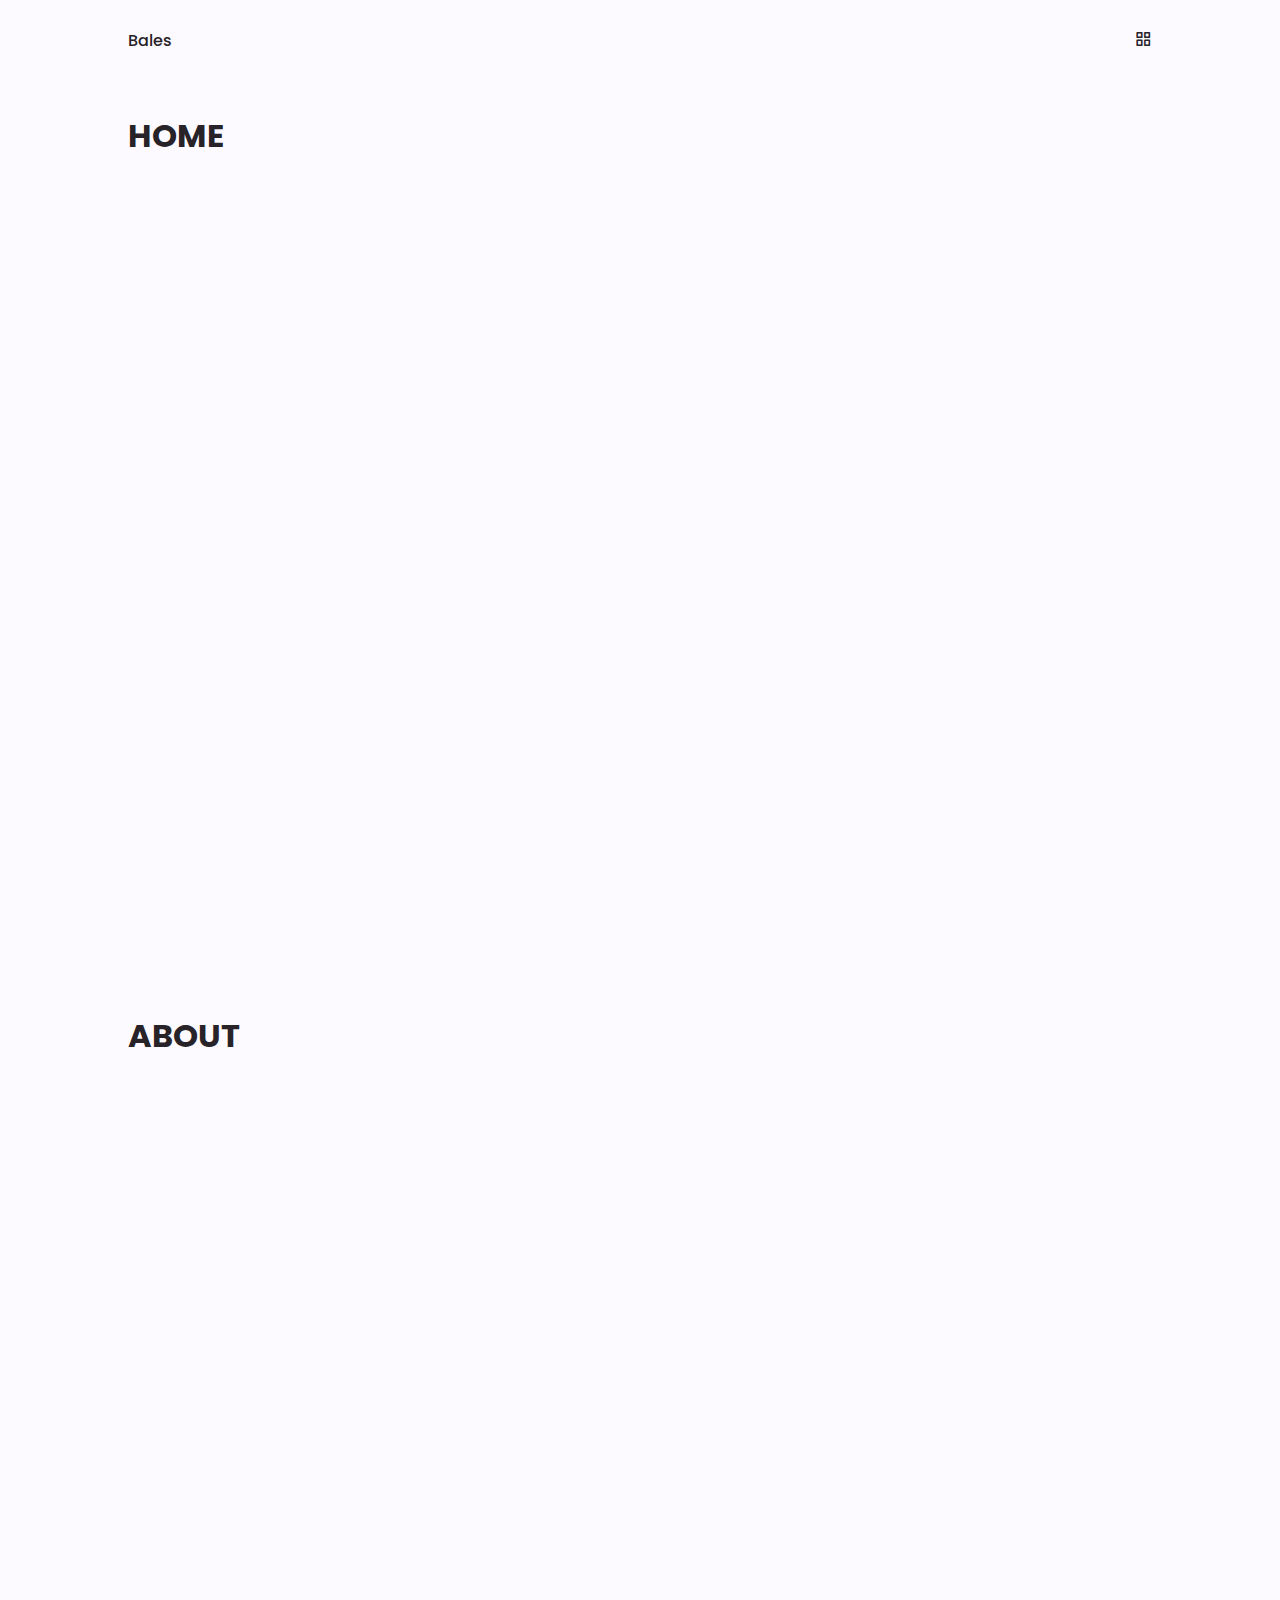
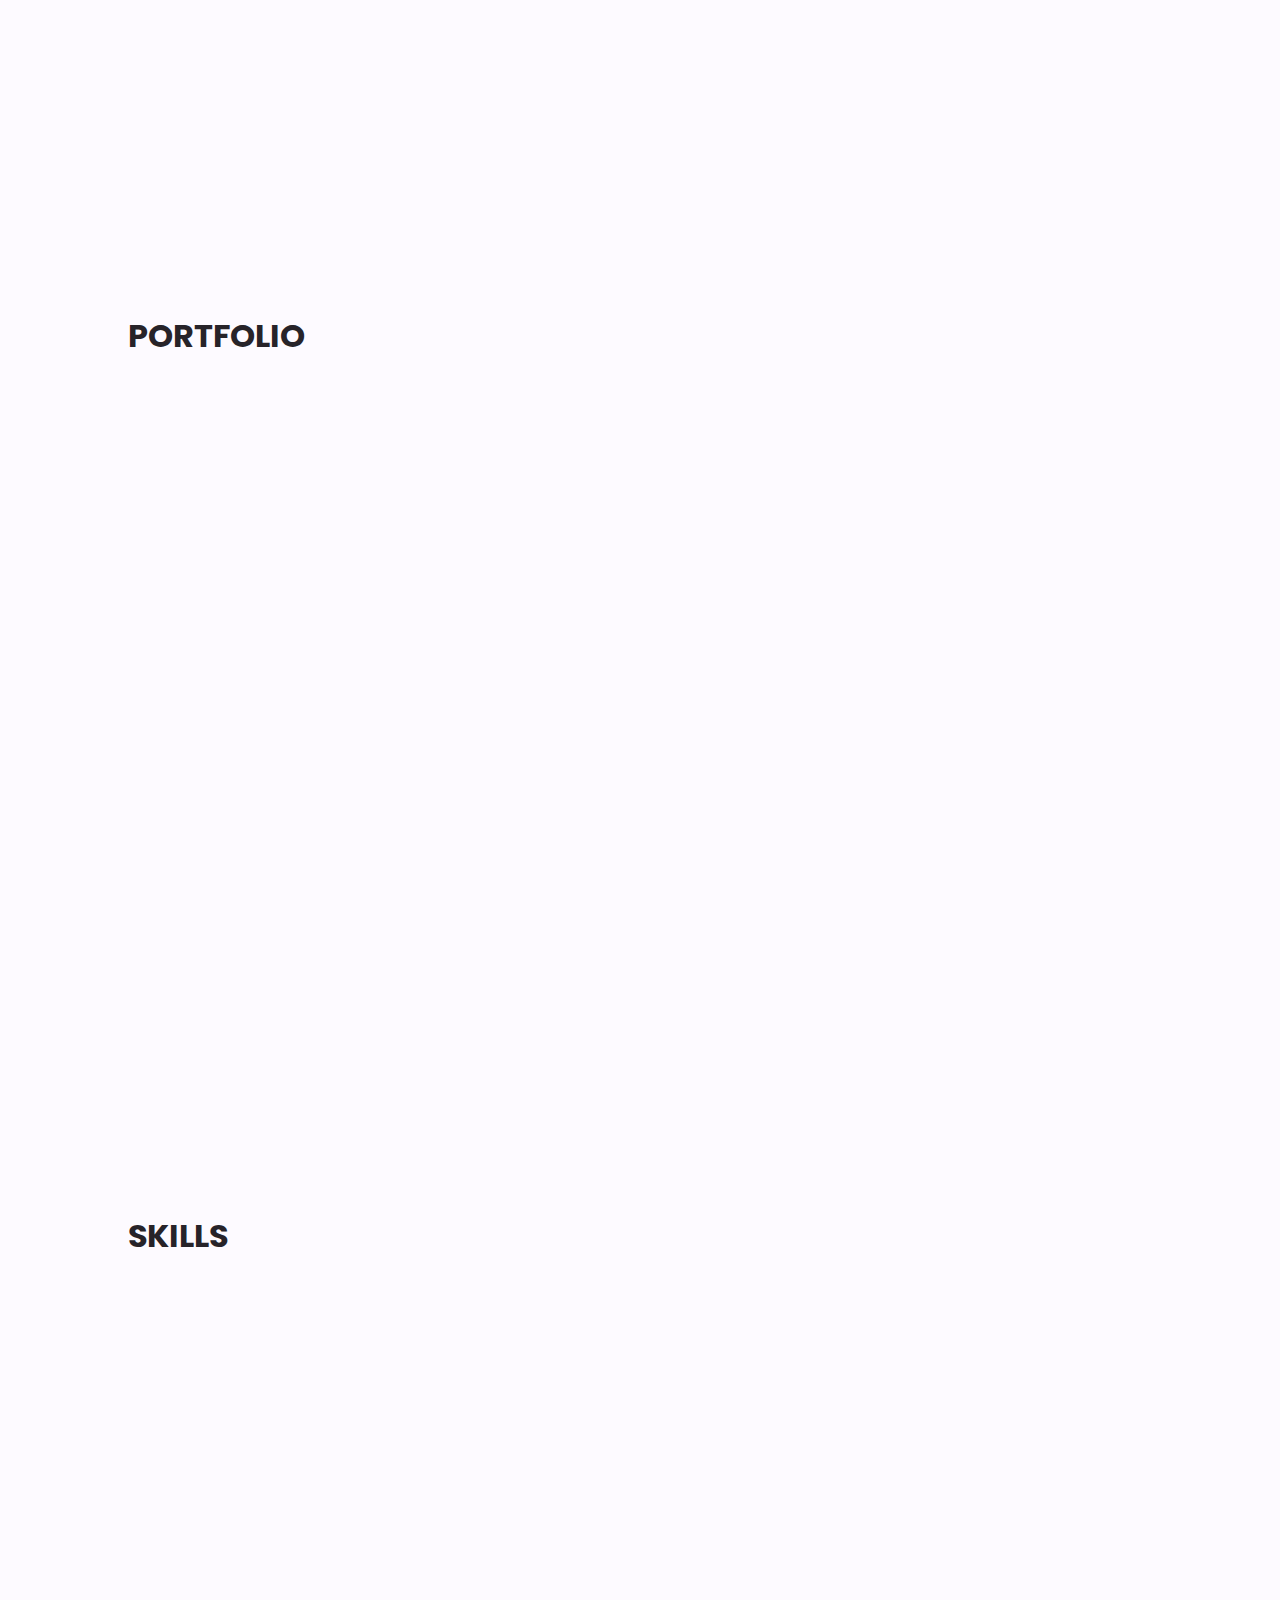
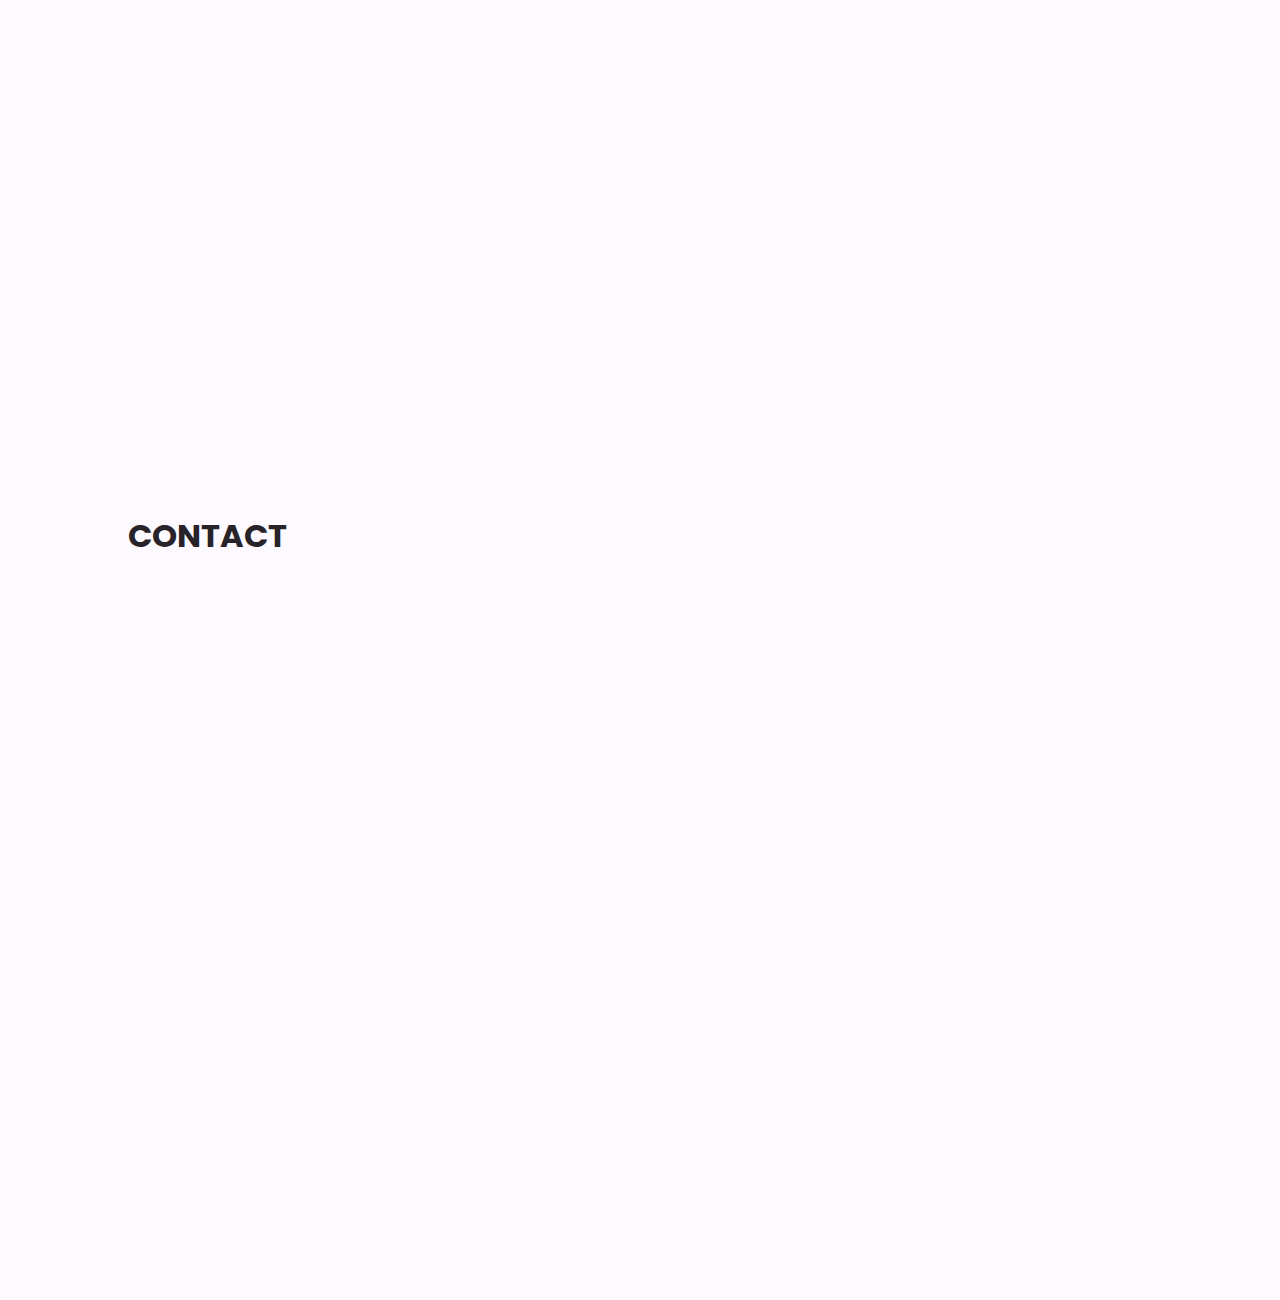
<file: index.html>
<!DOCTYPE html>
    <html lang="en">
    <head>
        <meta charset="UTF-8">
        <meta name="viewport" content="width=device-width, initial-scale=1.0">

        <!--=============== BOXICONS ===============-->
        <link href='https://unpkg.com/boxicons@2.1.1/css/boxicons.min.css' rel='stylesheet'>

        <!--=============== CSS ===============-->
        <link rel="stylesheet" href="responsive-navbar-main/assets/css/styles.css">

        <title>Anas</title>
    </head>
    <body>
        <!--=============== NAV ===============-->
        <!-- ===menu=== -->
        <nav class="nav" id="nav">
            <div class="nav__menu container" id="nav-menu">
                <div class="nav__shape"></div>

                <div class="nav__close" id="nav-close">
                    <i class='bx bx-x'></i>
                </div>
                
                <div class="nav__data">
                    <div class="nav__mask">
                        <!-- profile picture -->
                        <img src="responsive-navbar-main/assets/img/perfil.png" alt="picture" class="nav__img">
                    </div>

                    <span class="nav__greeting">Hi, I'm</span>
                    <h1 class="nav__name">Muhammed <br> anas</h1>
                </div>

                <ul class="nav__list">
                    <li class="nav__item">
                        <a href="#home" class="nav__link active-link">
                            <i class='bx bx-home' ></i> Home 
                        </a>
                    </li>
                    <li class="nav__item">
                        <a href="#about" class="nav__link">
                            <i class='bx bx-user'></i> About
                        </a>
                    </li>
                    <li class="nav__item">
                        <a href="#portfolio" class="nav__link">
                            <i class='bx bx-briefcase-alt-2'></i> Portfolio
                        </a>
                    </li>
                    <li class="nav__item">
                        <a href="#skills" class="nav__link">
                            <i class='bx bx-bookmark'></i> Skills
                        </a>
                    </li>
                    <li class="nav__item">
                        <a href="#contact" class="nav__link">
                            <i class='bx bx-message-square-detail'></i> Contact
                        </a>
                    </li>
                </ul>
            </div>
        </nav>
<!-- ===============MAIN============ -->
        <!--=============== MAIN ===============-->
        <main class="main" id="main">
            <!--=============== HEADER ===============-->
            <header class="header" id="header">
                <nav class="header__nav container">
                    <a href="#" class="header__logo">
                        Bales
                    </a>
    
                    <!-- Toggle button -->
                    <div class="header__toggle" id="header-toggle">
                        <i class='bx bx-grid-alt'></i>
                    </div>
                </nav>
            </header>


            <!-- When inserting your content into sections, remove the section__height class -->
            <!--=============== HOME ===============-->
            <section class="section section__height container" id="home">
                <h1>HOME</h1>
                
            </section>

            <!--=============== ABOUT ===============-->
            <section class="section section__height container" id="about">
                <h1>ABOUT</h1>
                
            </section>

            <!--=============== PORTFOLIO ===============-->
            <section class="section section__height container" id="portfolio">
                <h1>PORTFOLIO</h1>
                
            </section>

            <!--=============== SKILLS ===============-->
            <section class="section section__height container" id="skills">
                <h1>SKILLS</h1>
                
            </section>

            <!--=============== CONTACT ===============-->
            <section class="section section__height container" id="contact">
                <h1>CONTACT</h1>

            </section>
        </main>

        <!--=============== MAIN JS ===============-->
        <script src="responsive-navbar-main/assets/js/main.js"></script>
    </body>
</html>
</file>
<file: responsive-navbar-main/assets/css/styles.css>
/*=============== GOOGLE FONTS ===============*/
@import url("https://fonts.googleapis.com/css2?family=Poppins:wght@400;500;600&display=swap");
/*=============== VARIABLES CSS ===============*/
:root {
  --header-height: 3.5rem;
  /*========== Colors ==========*/
  --first-color: hsl(273, 97%, 66%);
  --first-color-shape: hsl(253, 33%, 32%);
  --title-color: hsl(273, 8%, 15%);
  --text-color: hsl(273, 4%, 45%);
  --body-color: hsl(273, 100%, 99%);
  --container-color: #fff;
  --title-color-dark: hsl(273, 83%, 98%);
  --text-color-dark: hsl(273, 21%, 56%);
  --container-color-dark: hsl(273, 80%, 14%);
  /*========== Font and typography ==========*/
  --body-font: 'Poppins', sans-serif;
  --big-font-size: 1.5rem;
  --normal-font-size: .938rem;
  --small-font-size: .813rem;
  /*========== z index ==========*/
  --z-fixed: 100;
}

@media screen and (min-width: 968px) {
  :root {
    --big-font-size: 2rem;
    --normal-font-size: 1rem;
    --small-font-size: .875rem;
  }
}

/*=============== BASE ===============*/
* {
  box-sizing: border-box;
  padding: 0;
  margin: 0;
}

html {
  scroll-behavior: smooth;
  overflow-x: hidden;
}

body {
  font-family: var(--body-font);
  font-size: var(--normal-font-size);
  color: var(--text-color);
  overflow-x: hidden;
}

h1, h2, h3 {
  color: var(--title-color);
}

ul {
  list-style: none;
}

a {
  text-decoration: none;
}

img {
  max-width: 100%;
  height: auto;
}

/*=============== REUSABLE CSS CLASSES ===============*/
.container {
  max-width: 1024px;
  margin-left: 1.5rem;
  margin-right: 1.5rem;
}

.section {
  padding: 4.5rem 0 1rem;
}

.section__height {
  height: 100vh;
}

/*=============== HEADER Y NAV ===============*/
.nav {
  background-color: var(--container-color-dark);
  padding-top: 2rem;
  position: fixed;
  top: 0;
  left: 0;
  width: 100%;
  height: 100vh;
}

.nav__shape {
  width: 200px;
  height: 200px;
  background-color: var(--first-color-shape);
  border-radius: 50%;
  position: absolute;
  top: -2rem;
  left: -2rem;
  filter: blur(90px);
}

.nav__close {
  position: relative;
  display: inline-flex;
  font-size: 1.8rem;
  color: var(--text-color-dark);
  cursor: pointer;
  margin-bottom: 3.5rem;
}

.nav__img {
  width: 70px;
}

.nav__mask {
  width: 80px;
  height: 80px;
  background: linear-gradient(224deg, #a22fe9 -2%, #ddaafe 97%);
  border-radius: 1.5rem;
  overflow: hidden;
  display: flex;
  justify-content: center;
  align-items: flex-end;
  margin-bottom: 1rem;
}

.nav__data {
  position: relative;
  margin-bottom: 3rem;
}

.nav__greeting {
  display: block;
  color: var(--text-color-dark);
  font-size: var(--small-font-size);
  font-weight: 500;
  margin-bottom: .25rem;
}

.nav__name {
  color: var(--title-color-dark);
  font-size: var(--big-font-size);
  line-height: 130%;
}

.nav__list {
  display: flex;
  flex-direction: column;
  row-gap: 1.5rem;
}

.nav__link {
  color: var(--text-color-dark);
  display: inline-flex;
  align-items: center;
  column-gap: 1rem;
  font-size: var(--small-font-size);
  font-weight: 500;
  transition: .3s;
}

.nav__link i {
  font-size: 1.15rem;
}

.nav__link:hover {
  color: var(--title-color-dark);
}

.main {
  position: relative;
  background-color: var(--body-color);
  transition: .4s;
}

.header {
  width: 100%;
  background-color: var(--body-color);
  position: fixed;
  top: 0;
  left: 0;
  z-index: var(--z-fixed);
}

.header__nav {
  height: var(--header-height);
  display: flex;
  justify-content: space-between;
  align-items: center;
}

.header__logo, .header__toggle {
  color: var(--title-color);
}

.header__logo {
  font-weight: 500;
}

.header__toggle {
  font-size: 1.15rem;
  cursor: pointer;
}

/* Show menu */
.show-menu {
  transform: translate(70%);
}

/* Change background header */
.scroll-header {
  box-shadow: 0 1px 4px rgba(40, 37, 37, 0.1);
}

/* Active link */
.active-link {
  color: var(--title-color-dark);
}

/*=============== BREAKPOINTS ===============*/
/* For small devices */
@media screen and (max-width: 320px) {
  .container {
    margin-left: 1rem;
    margin-right: 1rem;
  }
}

/* For medium devices */
@media screen and (min-width: 767px) {
  .show-menu {
    transform: translate(40%);
  }
}

/* For large devices */
@media screen and (min-width: 1024px) {
  .container {
    margin-left: auto;
    margin-right: auto;
  }
  .section {
    padding: 7rem 0 2rem;
  }
  .header__nav {
    height: calc(var(--header-height) + 1.5rem);
  }
  .nav__shape {
    width: 350px;
    height: 350px;
  }
  .nav__mask {
    width: 100px;
    height: 100px;
    border-radius: 2rem;
    margin-bottom: 2rem;
  }
  .nav__img {
    width: 90px;
  }
  .nav__link {
    font-size: var(--normal-font-size);
  }
  .nav__link i {
    font-size: 1.25rem;
  }
}
</file>
